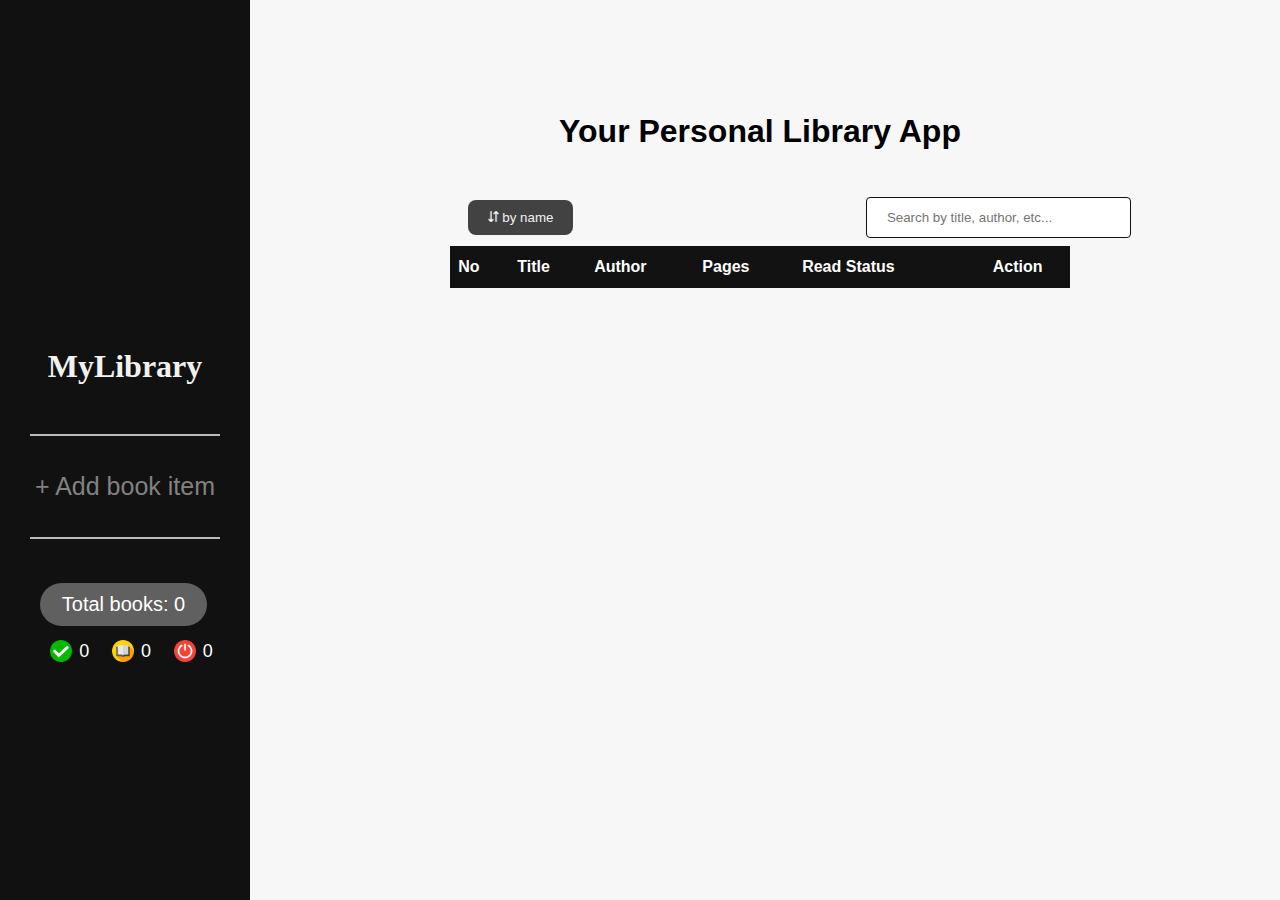
<file: index.html>
<!DOCTYPE html>
<html lang="en">
<head>
    <meta charset="UTF-8">
    <meta http-equiv="X-UA-Compatible" content="IE=edge">
    <meta name="viewport" content="width=device-width, initial-scale=1.0">
    <link rel="stylesheet" href="styles.css">
    <title>Personal Library App</title>
    <!-- Import Google Icon Font -->
    <!-- <link href="https://fonts.googleapis.com/icon?family=Material+Icons" rel="stylesheet"> -->
    <!--Import materialize.css-->
    <!-- <link type="text/css" rel="stylesheet" href="materialize/css/materialize.min.css"  media="screen,projection"/> -->

    <!--Let browser know website is optimized for mobile-->
    <meta name="viewport" content="width=device-width, initial-scale=1.0"/>
</head>
<body>
  <div id="mySidenav" class="sidenav">
    <!-- <a href="javascript:void(0)" class="closebtn" onclick="closeNav()">&times;</a> -->
    <div class="sidenav-section">
      <h1 class="logo-text">MyLibrary</h1>
    </div>
    <hr>
    <div class="sidenav-section">
      <a href="#" id="btn-display-form"> + Add book item</a>
    </div>
    <hr>
    <div class="sidenav-section">
      <ul class="book-info"></ul>
    </div>
  </div>
  <span style="font-size:30px;cursor:pointer" onclick="openNav()">&#9776; open</span>
  <div class="container">
    <div class="vertical-center">
      <div class="table-and-btn-display-container">
        <h1 class="big-title">Your Personal Library App</h1><br>
        <button class="sort"><img src="img/sort-alt-free-icon-font.png" style="width: 11px; height: 11px"> by name</button>
        <input type="text" name="Search " id="searchInput" placeholder="Search by title, author, etc...">
        <table id="book-list">
          <th>No</th>
          <th>Title</th>
          <th>Author</th>
          <th>Pages</th>
          <th>Read Status</th>
          <th>Action</th>
          <tr></tr>
        </table>
      </div>
  </div>
    </div>
  </div>
  
<!-- The Modal -->
<div id="myModal" class="modal">
  <!-- Modal content -->
  <div class="modal-content">
    <div class="modal-header">
      <span class="close">&times;</span>
    </div>
    <div class="modal-body">
      <form action="" method="" id="input-book-form">
        <h2 class="form-title">Add New Book</h2>
          <div id="title">
            <label for="title">Title: </label>
            <input type="text" name="title" id="input-title" required>
          </div>
          <div id="author">
            <label for="author">Author: </label>
            <input type="text" name="author" id="input-author" required>
          </div>
          <div id="pages">
            <label for="pages">Number of Pages: </label>
            <input type="text" name="pages" id="input-pages" required>
          </div>
          <div id="status">
            <label>Status Read: </label>
            <input type="radio" id="not-started-reading" class="radio" name="status" value="Not Started">
            <label for="not-started-reading">Not Started</label>
            <input type="radio" id="currently-reading" class="radio" name="status" value="Reading">
            <label for="currently-reading">Reading</label>
            <input type="radio" id="completed-reading" class="radio" name="status" value="Completed">
            <label for="completed-reading">Completed</label>
          </div>
          <div id="btn-submit">
            <input type="submit" value="Add New Book">
          </div>
        </form>
    </div>
  </div>
</div>
  <!--JavaScript at end of body for optimized loading-->
  <script src="main2.js"></script>
  <script type="text/javascript" src="materialize/js/materialize.min.js"></script>
</body>
</html>
</file>
<file: styles.css>
body {
  font-family: Arial, Helvetica, sans-serif;
  background-color:#F7F7F7;
}

#book-list {
  font-family: arial, sans-serif;
  border-collapse: collapse;
  width: 70%;
  margin:auto;
}

#info-list-total-books {
  background-color: #606060;
  font-size: 20px;
  padding: 10px;
  width: 70%;
  border-radius: 40px;
  text-align: center;
  margin: 0;
}

hr {
  border: 1px solid #bbb;
  width: 75%;
}

.info-list {
  color: white;
  list-style-type: none;
  margin: 10px;
  font-size: 19px;
  display: inline-block;
}

.logo-text {
  font-family:'Times New Roman', Times, serif;
  color: #f1f1f1;
  text-align: center;
  size: 1.5em;
}

.sidenav {
  height: 100%;
  width: 250px;
  position: fixed;
  z-index: 1;
  top: 0;
  left: 0;
  background-color: #111;
  overflow-x: hidden;
  transition: 0.5s;
  padding-top: 60px;
  display: flex;
  flex-direction: column;
  justify-content: center;
}

.sidenav a {
  padding: 8px;
  text-decoration: none;
  font-size: 25px;
  color: #818181;
  display: block;
  transition: 0.3s;
}

.sidenav a:hover {
  color: #f1f1f1;
}

.sidenav .closebtn {
  position: absolute;
  top: 0;
  right: 25px;
  font-size: 36px;
  margin-left: 50px;
}

.sidenav-section {
  margin-top: 20px;
  margin-bottom: 20px;
}

@media screen and (max-height: 450px) {
  .sidenav {padding-top: 15px;}
  .sidenav a {font-size: 18px;}
}

/* Style page content - use this if you want to push the page content to the right when you open the side navigation */
#main {
  transition: margin-left .5s;
  padding: 20px;
}

/* On smaller screens, where height is less than 450px, change the style of the sidenav (less padding and a smaller font size) */
@media screen and (max-height: 450px) {
  .sidenav {padding-top: 15px;}
  .sidenav a {font-size: 18px;}
}

.form-title, .big-title {
  text-align: center;
}

.container { 
  height: 200px;
}

.vertical-center {
  margin-top: 70px;
}

.sort {
  background-color: #424242;
  color: #f1f1f1;
  border-radius: 8px;
  padding: 10px 20px;
  border: none;
  text-align: center;
  margin-left: 150px;
  margin-bottom: 10px;
}

#searchInput {
  width: 30%;
  position: relative;
  left: 288px;
  border-color: #111;
}

.table-and-btn-display-container {
  width: 70%;
  margin: auto;
  position: relative;
  left: 120px;
  padding-bottom: 200px;
}

.status-logo, .remove-item {
  width: 16px;
  height: 16px;
}

.status-logo {
  margin-right: 6px;
}

.status-logo-info {
  width: 22px;
  margin-top: 4px;
}

.link-remove-item {
  margin: auto;
}

.aligned {
  position: relative;
  bottom: 2px;
}

td, th {
  padding: 8px;
}

tr:nth-child(even) {
  background-color: #f2f2f2;
}

td:nth-child(6), th:nth-child(6), td:nth-child(1) {
  text-align: center;
}

tr:hover {background-color: #ddd;}

th {
  padding-top: 12px;
  padding-bottom: 12px;
  text-align: left;
  background-color: #121212;
  color: white;
}

#input-book-form {
  border-radius: 5px;
  background-color: #f2f2f2;
  margin: auto;
  padding: 20px;
  width: 50%;
}

input[type=text], input[type=submit] {
  width: 100%;
  margin: 8px 0;
}

input[type=text] {
  padding: 12px 20px;
  display: inline-block;
  border: 1px solid #ccc;
  border-radius: 4px;
  box-sizing: border-box;
}

input[type=submit] {
  background-color: #424242;
  color: #f1f1f1;
  cursor: pointer;
  padding: 14px 20px;
  border: none;
  border-radius: 4px;
}

#btn-display-form {
  text-align: center;
  margin-left: 0;
  background-color: #111; 
}

#btn-display-form:hover {
  color:#f1f1f1;
  transition: 0.5s;
}

input[type=submit]:hover, .sort:hover{
  background-color: #121212;
}

.container {
  margin: auto;
}

/* The Modal (background) */
.modal {
  display: none; /* Hidden by default */
  position: fixed; /* Stay in place */
  z-index: 1; /* Sit on top */
  padding-top: 100px; /* Location of the box */
  left: 0;
  top: 0;
  width: 100%; /* Full width */
  height: 100%; /* Full height */
  overflow: auto; /* Enable scroll if needed */
  background-color: rgb(0,0,0); /* Fallback color */
  background-color: rgba(0,0,0,0.4); /* Black w/ opacity */
  /* visibility: hidden; */
}

/* Modal Content */
.modal-content {
  position: relative;
  margin: auto;
  -webkit-animation-name: animatetop;
  -webkit-animation-duration: 0.4s;
  animation-name: animatetop;
  animation-duration: 0.4s
}

/* Add Animation */
@-webkit-keyframes animatetop {
  from {top:-300px; opacity:0} 
  to {top:0; opacity:1}
}

@keyframes animatetop {
  from {top:-300px; opacity:0}
  to {top:0; opacity:1}
}

.info-value {
  font-size: 18px;
  position: relative;
  bottom: 5px;
  left: 2px;
}
</file>
